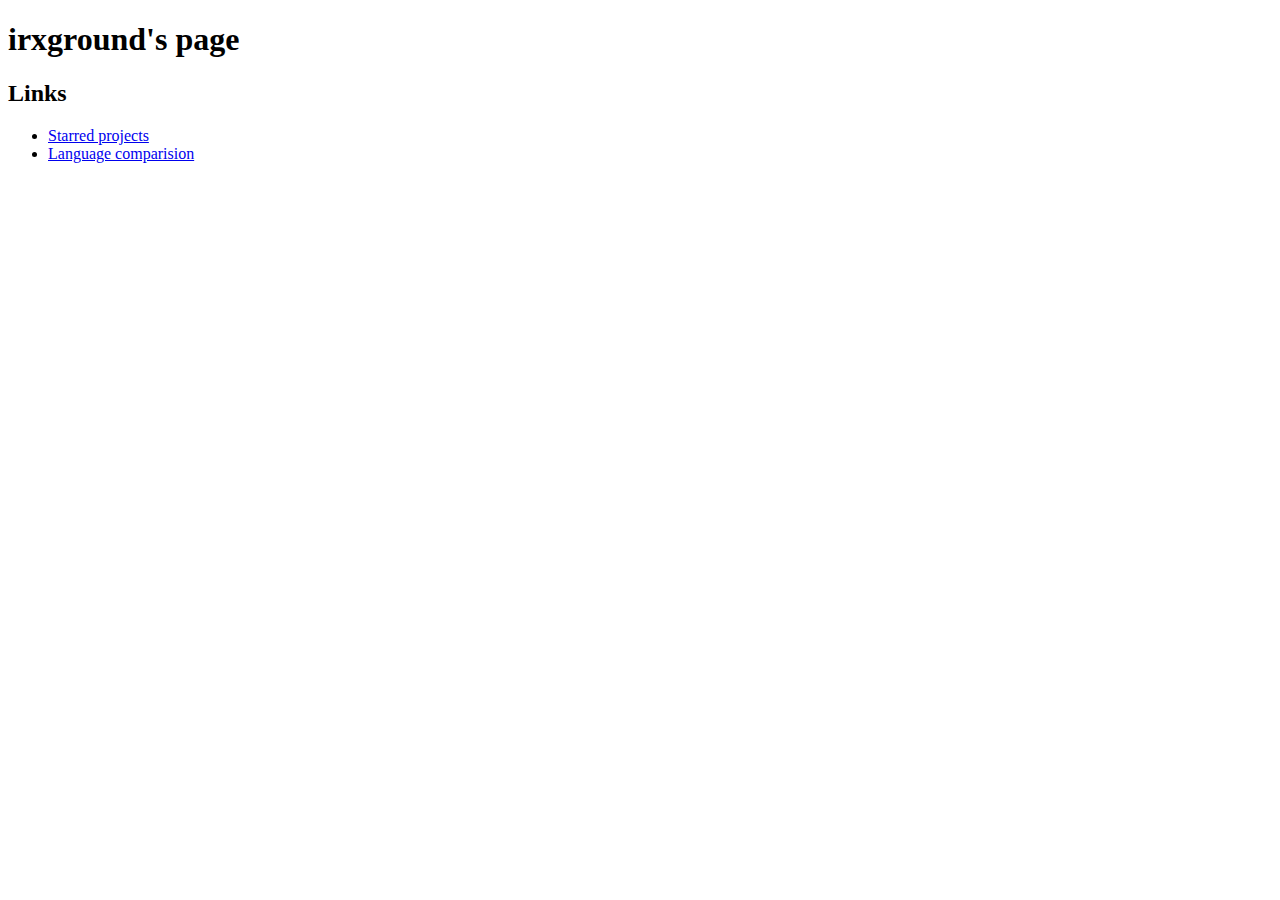
<file: index.html>
<!doctype html>
<meta charset=utf-8>
<title>irxground</title>
<h1>irxground's page</h1>
<h2>Links</h2>
<ul>
<li><a href="/starred.html">Starred projects</a>
<li><a href="/language-comparision/">Language comparision</a>
</ul>
</file>
<file: style.css>
body {
  color: #333;
  background-color: #EEE;
}
h1 {
  display: none;
  margin: 0;
  padding: 0;
  text-align: center;
  font-size: 500%;
  text-shadow:
    0 -1px 1px rgba(0, 0, 0, 0.4)
    0  1px 1px rgba(255, 255, 255, 0.75);
}

#starred {
  margin: 20px;
  padding: 10px;

}
</file>
